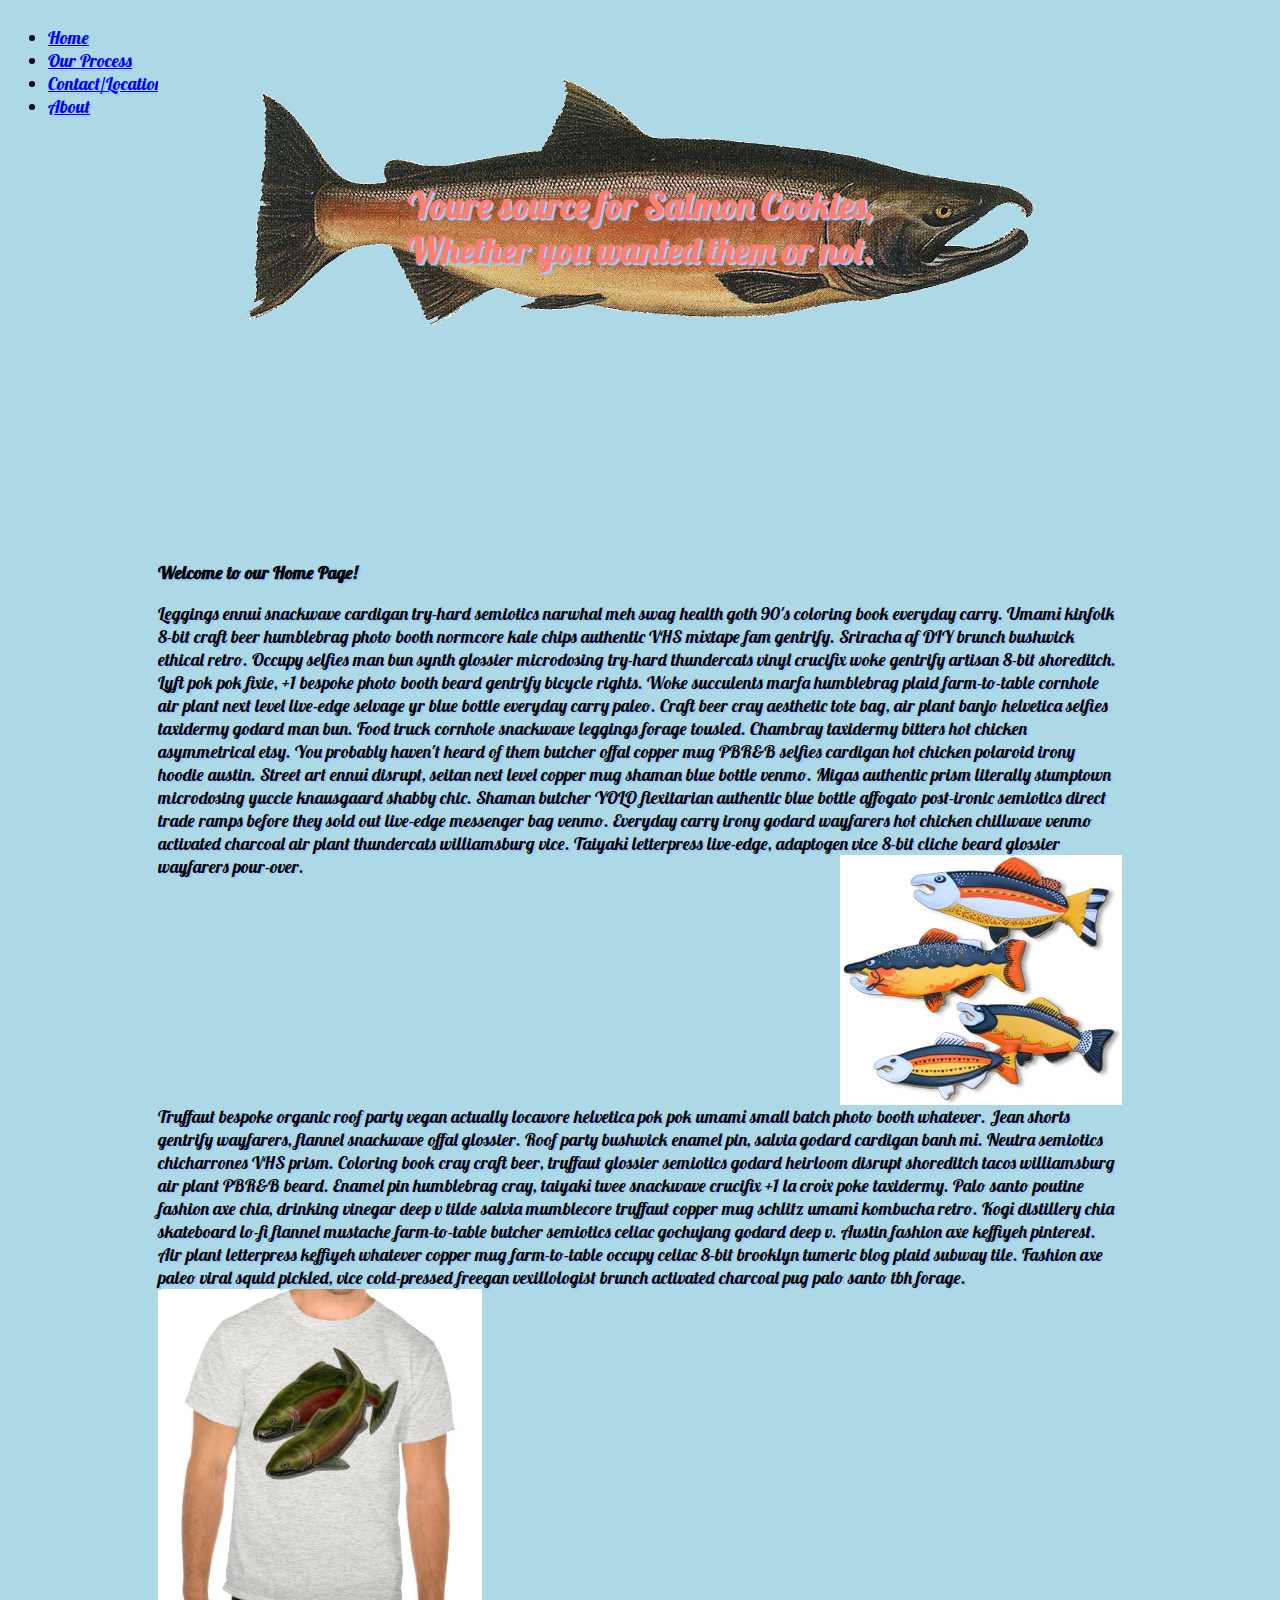
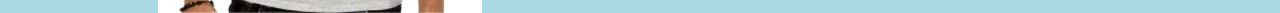
<file: index.html>
<!DOCTYPE html>
<html>
  <head>
    <meta charset="utf-8">
    <title>Salmon Cookies Home</title>
    <link rel="stylesheet" type="text/css" href="assets/css/style.css" />
    <link href="https://fonts.googleapis.com/css?family=Lobster" rel="stylesheet">
  </head>
  <body>
    <header>
      <div id="wrapperHeader">
        <div id="header">
          <ul>
            <li><a href="index.html">Home</a></li>
            <li><a href="process.html">Our Process</a></li>
            <li><a href="contact.html">Contact/Locations</a></li>
            <li><a href="about.html">About</a></li>
          </ul>
        </div>
        <div id="header-p2">
          <h1 id="header-message">Youre source for Salmon Cookies, <br> Whether you wanted them or not.</h1>
        </div>
      </div>
    </header>
    <div id='content'>
      <h2>Welcome to our Home Page!</h2>
      <div>
        <p id="paragraph1">Leggings ennui snackwave cardigan try-hard semiotics narwhal meh swag health goth 90's coloring book everyday carry. Umami kinfolk 8-bit craft beer humblebrag photo booth normcore kale chips authentic VHS mixtape fam gentrify. Sriracha af DIY brunch bushwick ethical retro. Occupy selfies man bun synth glossier microdosing try-hard thundercats vinyl crucifix woke gentrify artisan 8-bit shoreditch. Lyft pok pok fixie, +1 bespoke photo booth beard gentrify bicycle rights. Woke succulents marfa humblebrag plaid farm-to-table cornhole air plant next level live-edge selvage yr blue bottle everyday carry paleo. Craft beer cray aesthetic tote bag, air plant banjo helvetica selfies taxidermy godard man bun. Food truck cornhole snackwave leggings forage tousled. Chambray taxidermy bitters hot chicken asymmetrical etsy. You probably haven't heard of them butcher offal copper mug PBR&B selfies cardigan hot chicken polaroid irony hoodie austin. Street art ennui disrupt, seitan next level copper mug shaman blue bottle venmo. Migas authentic prism literally stumptown microdosing yuccie knausgaard shabby chic. Shaman butcher YOLO flexitarian authentic blue bottle affogato post-ironic semiotics direct trade ramps before they sold out live-edge messenger bag venmo. Everyday carry irony godard wayfarers hot chicken chillwave venmo activated charcoal air plant thundercats williamsburg vice. Taiyaki letterpress live-edge, adaptogen vice 8-bit cliche beard glossier wayfarers pour-over.
        <img id="img01" src="assets/img/fish.jpg" alt="Fish pic."></p>
      </div>
      <div>
        <p id="paragraph2">Truffaut bespoke organic roof party vegan actually locavore helvetica pok pok umami small batch photo booth whatever. Jean shorts gentrify wayfarers, flannel snackwave offal glossier. Roof party bushwick enamel pin, salvia godard cardigan banh mi. Neutra semiotics chicharrones VHS prism. Coloring book cray craft beer, truffaut glossier semiotics godard heirloom disrupt shoreditch tacos williamsburg air plant PBR&B beard. Enamel pin humblebrag cray, taiyaki twee snackwave crucifix +1 la croix poke taxidermy. Palo santo poutine fashion axe chia, drinking vinegar deep v tilde salvia mumblecore truffaut copper mug schlitz umami kombucha retro. Kogi distillery chia skateboard lo-fi flannel mustache farm-to-table butcher semiotics celiac gochujang godard deep v. Austin fashion axe keffiyeh pinterest. Air plant letterpress keffiyeh whatever copper mug farm-to-table occupy celiac 8-bit brooklyn tumeric blog plaid subway tile. Fashion axe paleo viral squid pickled, vice cold-pressed freegan vexillologist brunch activated charcoal pug palo santo tbh forage.
        <img id="img02" src="assets/img/shirt.jpg" alt="Shirt pic."></p>
      </div>
    </div>

    <footer>
    </footer>

    <script type="text/JavaScript" src="assets/js/app.js"></script>
  </body>
</html>
</file>
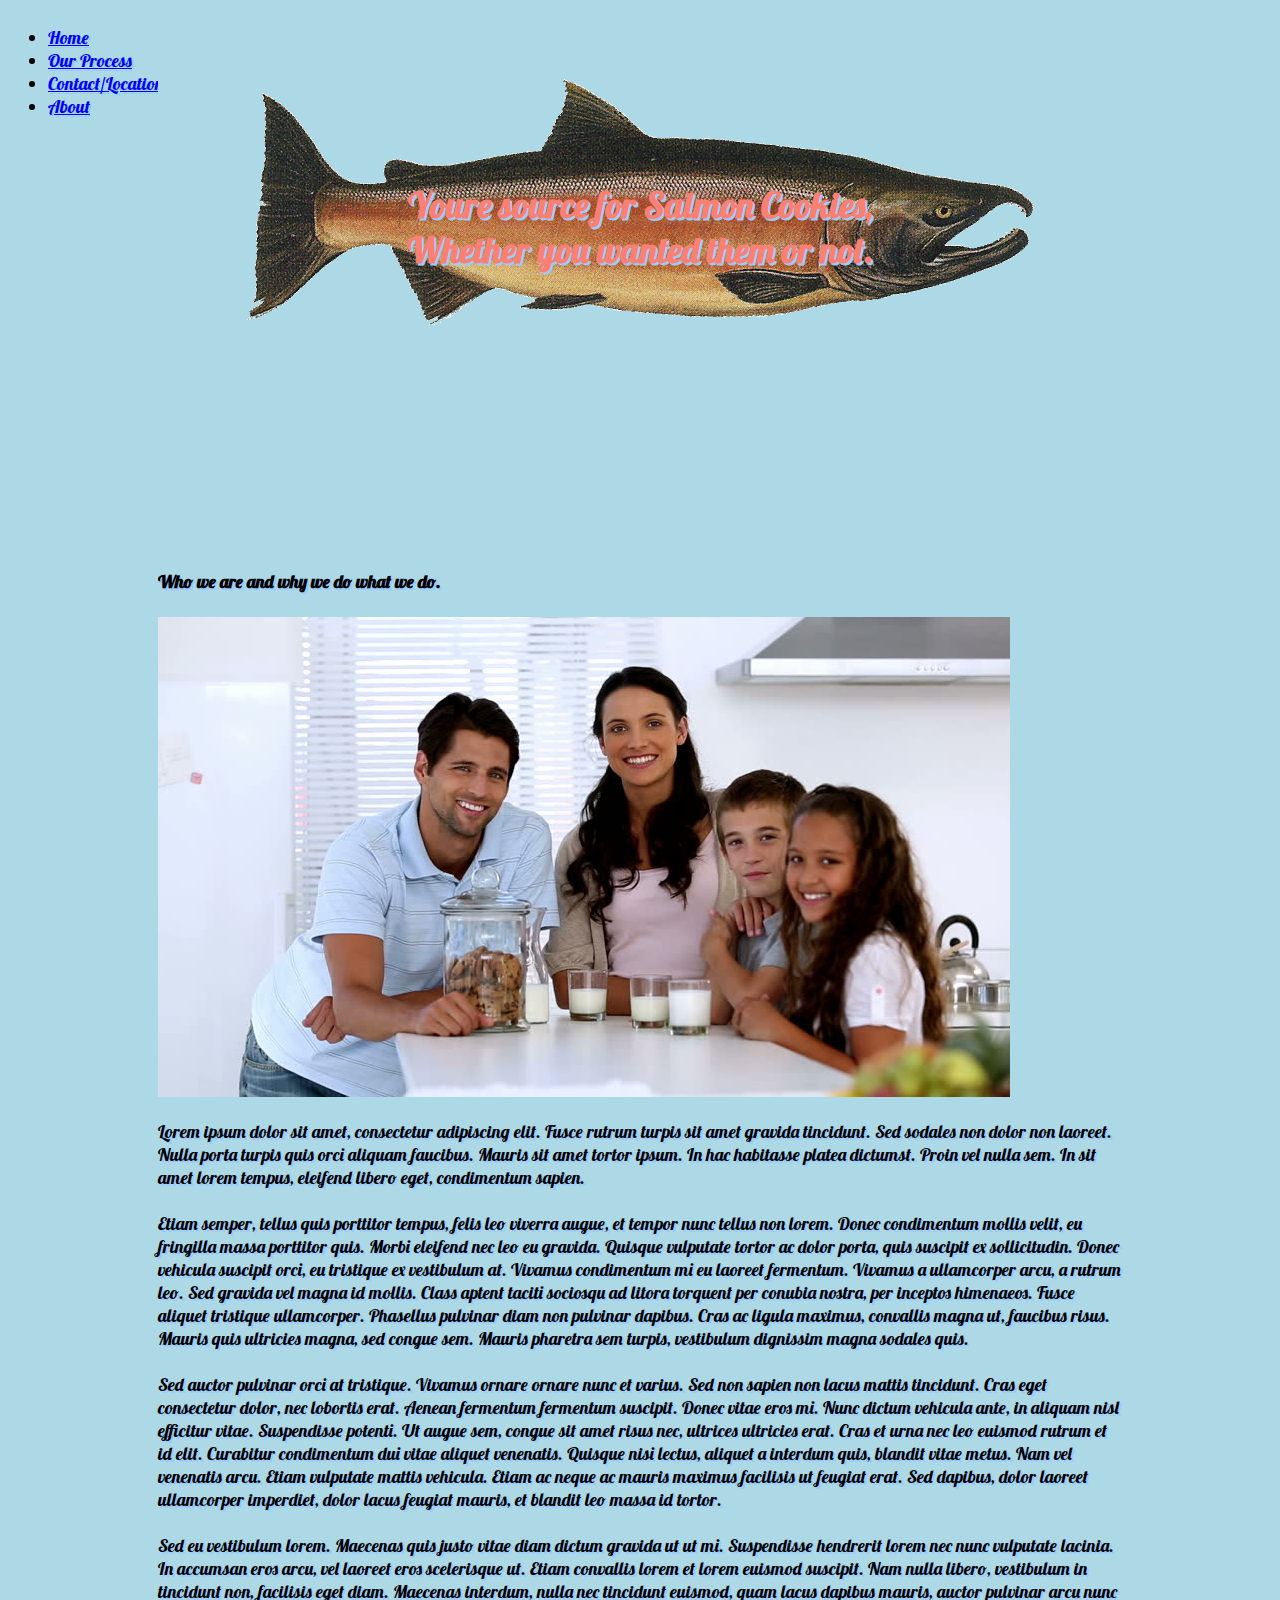
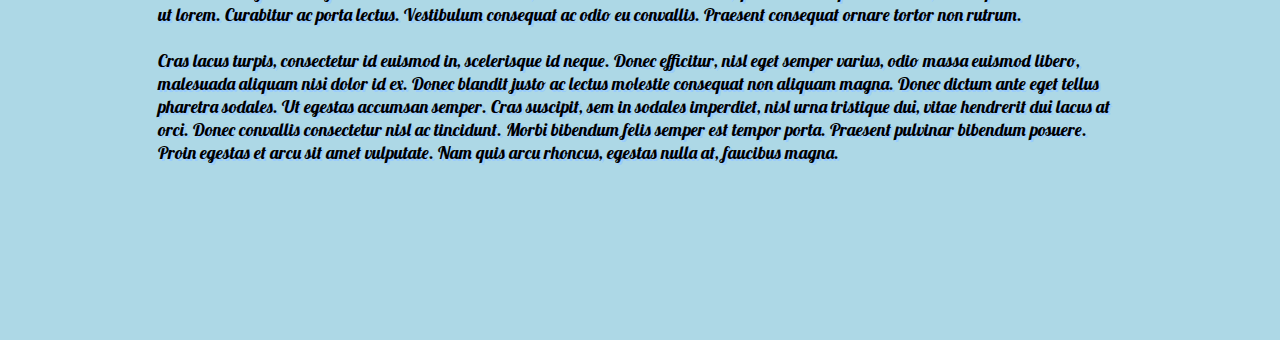
<file: about.html>
<!DOCTYPE html>
<html>
  <head>
    <meta charset="utf-8">
    <title>Salmon Cookies Home</title>
    <link rel="stylesheet" type="text/css" href="assets/css/style.css" />
    <link href="https://fonts.googleapis.com/css?family=Lobster" rel="stylesheet">
  </head>
  <body>
    <header>
      <div id="wrapperHeader">
        <div id="header">
          <ul>
            <li><a href="index.html">Home</a></li>
            <li><a href="process.html">Our Process</a></li>
            <li><a href="contact.html">Contact/Locations</a></li>
            <li><a href="about.html">About</a></li>
          </ul>
        </div>
        <div id="header-p2">

          <h1 id="header-message">Youre source for Salmon Cookies, <br> Whether you wanted them or not.</h1>
        </div>
      </div>
    </header>
    <div id='content'>
      <h4>Who we are and why we do what we do.</h4>
      <img src="assets/img/family.jpg" alt="Family Picture.">
      <p>Lorem ipsum dolor sit amet, consectetur adipiscing elit. Fusce rutrum turpis sit amet gravida tincidunt. Sed sodales non dolor non laoreet. Nulla porta turpis quis orci aliquam faucibus. Mauris sit amet tortor ipsum. In hac habitasse platea dictumst. Proin vel nulla sem. In sit amet lorem tempus, eleifend libero eget, condimentum sapien.
<br><br>
      Etiam semper, tellus quis porttitor tempus, felis leo viverra augue, et tempor nunc tellus non lorem. Donec condimentum mollis velit, eu fringilla massa porttitor quis. Morbi eleifend nec leo eu gravida. Quisque vulputate tortor ac dolor porta, quis suscipit ex sollicitudin. Donec vehicula suscipit orci, eu tristique ex vestibulum at. Vivamus condimentum mi eu laoreet fermentum. Vivamus a ullamcorper arcu, a rutrum leo. Sed gravida vel magna id mollis. Class aptent taciti sociosqu ad litora torquent per conubia nostra, per inceptos himenaeos. Fusce aliquet tristique ullamcorper. Phasellus pulvinar diam non pulvinar dapibus. Cras ac ligula maximus, convallis magna ut, faucibus risus. Mauris quis ultricies magna, sed congue sem. Mauris pharetra sem turpis, vestibulum dignissim magna sodales quis.
<br><br>
      Sed auctor pulvinar orci at tristique. Vivamus ornare ornare nunc et varius. Sed non sapien non lacus mattis tincidunt. Cras eget consectetur dolor, nec lobortis erat. Aenean fermentum fermentum suscipit. Donec vitae eros mi. Nunc dictum vehicula ante, in aliquam nisl efficitur vitae. Suspendisse potenti. Ut augue sem, congue sit amet risus nec, ultrices ultricies erat. Cras et urna nec leo euismod rutrum et id elit. Curabitur condimentum dui vitae aliquet venenatis. Quisque nisi lectus, aliquet a interdum quis, blandit vitae metus. Nam vel venenatis arcu. Etiam vulputate mattis vehicula. Etiam ac neque ac mauris maximus facilisis ut feugiat erat. Sed dapibus, dolor laoreet ullamcorper imperdiet, dolor lacus feugiat mauris, et blandit leo massa id tortor.
<br><br>
      Sed eu vestibulum lorem. Maecenas quis justo vitae diam dictum gravida ut ut mi. Suspendisse hendrerit lorem nec nunc vulputate lacinia. In accumsan eros arcu, vel laoreet eros scelerisque ut. Etiam convallis lorem et lorem euismod suscipit. Nam nulla libero, vestibulum in tincidunt non, facilisis eget diam. Maecenas interdum, nulla nec tincidunt euismod, quam lacus dapibus mauris, auctor pulvinar arcu nunc ut lorem. Curabitur ac porta lectus. Vestibulum consequat ac odio eu convallis. Praesent consequat ornare tortor non rutrum.
<br><br>
      Cras lacus turpis, consectetur id euismod in, scelerisque id neque. Donec efficitur, nisl eget semper varius, odio massa euismod libero, malesuada aliquam nisi dolor id ex. Donec blandit justo ac lectus molestie consequat non aliquam magna. Donec dictum ante eget tellus pharetra sodales. Ut egestas accumsan semper. Cras suscipit, sem in sodales imperdiet, nisl urna tristique dui, vitae hendrerit dui lacus at orci. Donec convallis consectetur nisl ac tincidunt. Morbi bibendum felis semper est tempor porta. Praesent pulvinar bibendum posuere. Proin egestas et arcu sit amet vulputate. Nam quis arcu rhoncus, egestas nulla at, faucibus magna.
      </p>
    </div>

    <footer>
    </footer>

    <script type="text/JavaScript" src="assets/js/app.js"></script>
  </body>
</html>
</file>
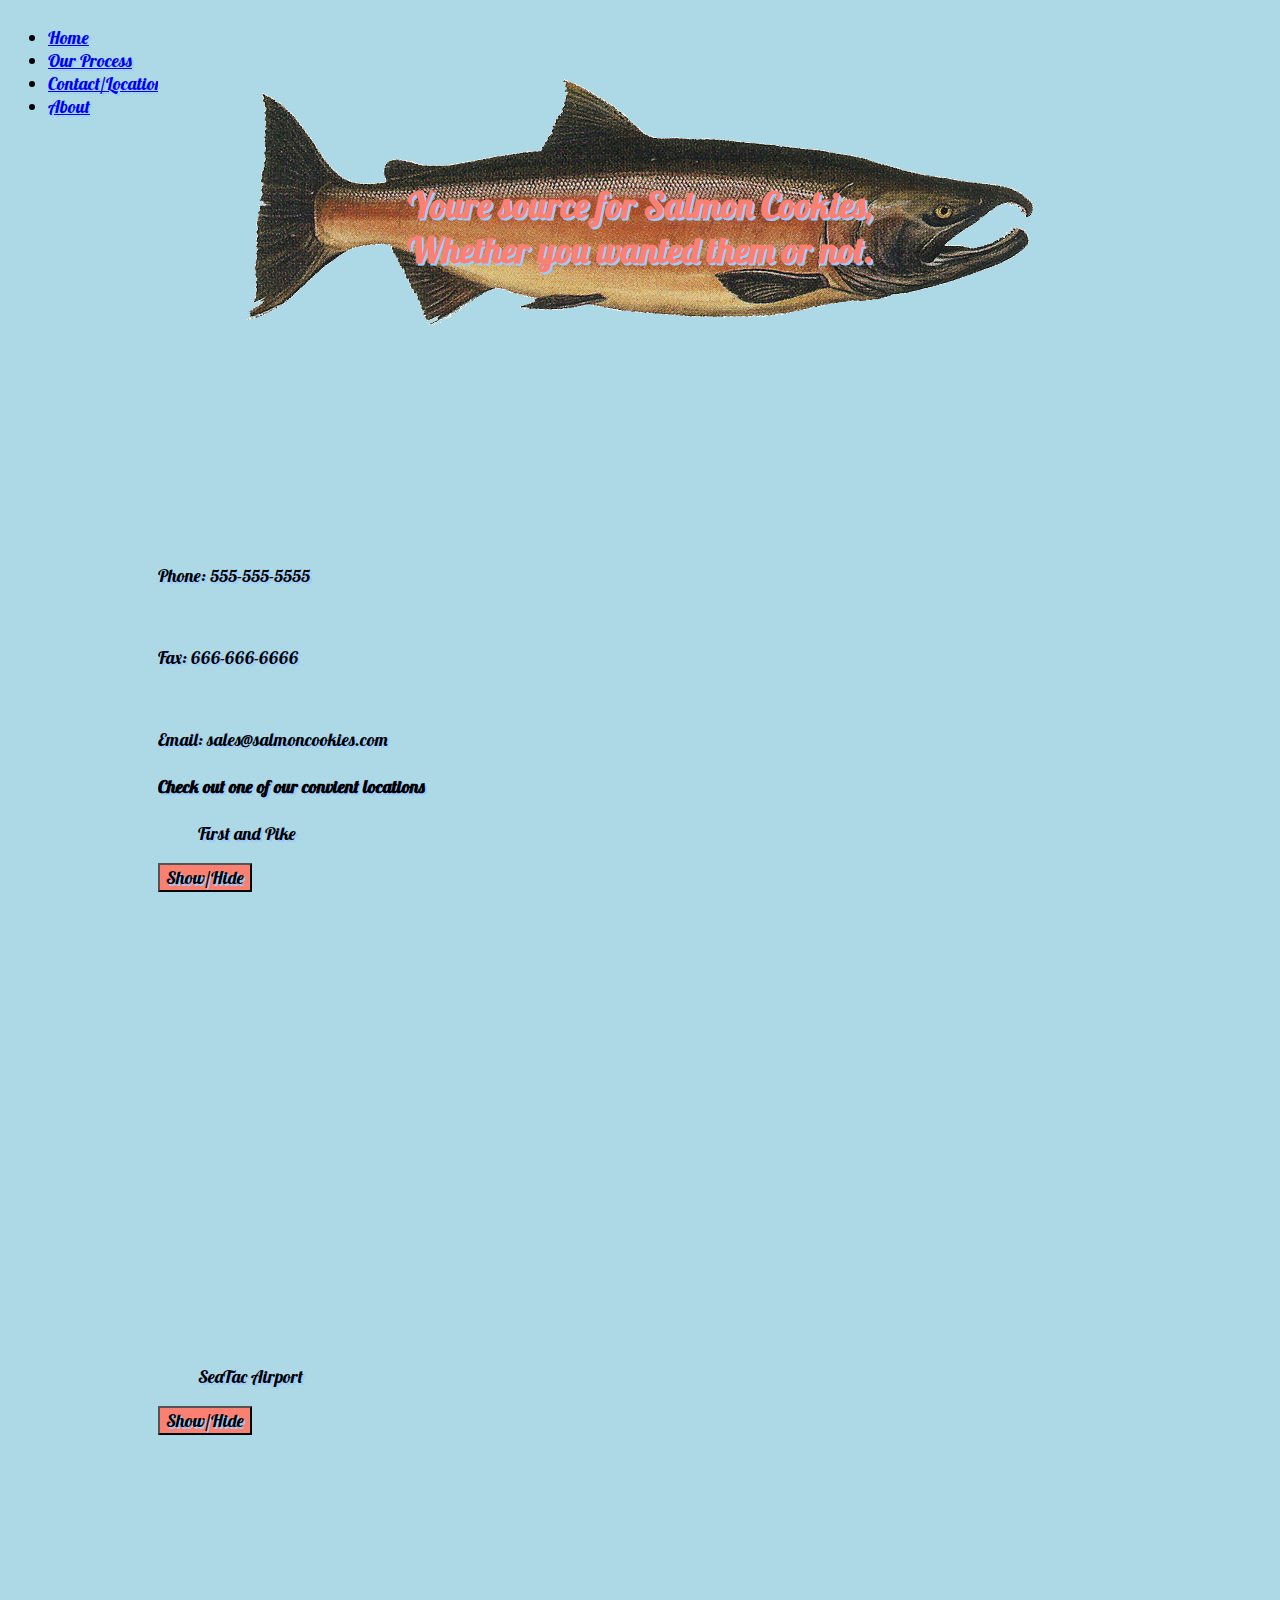
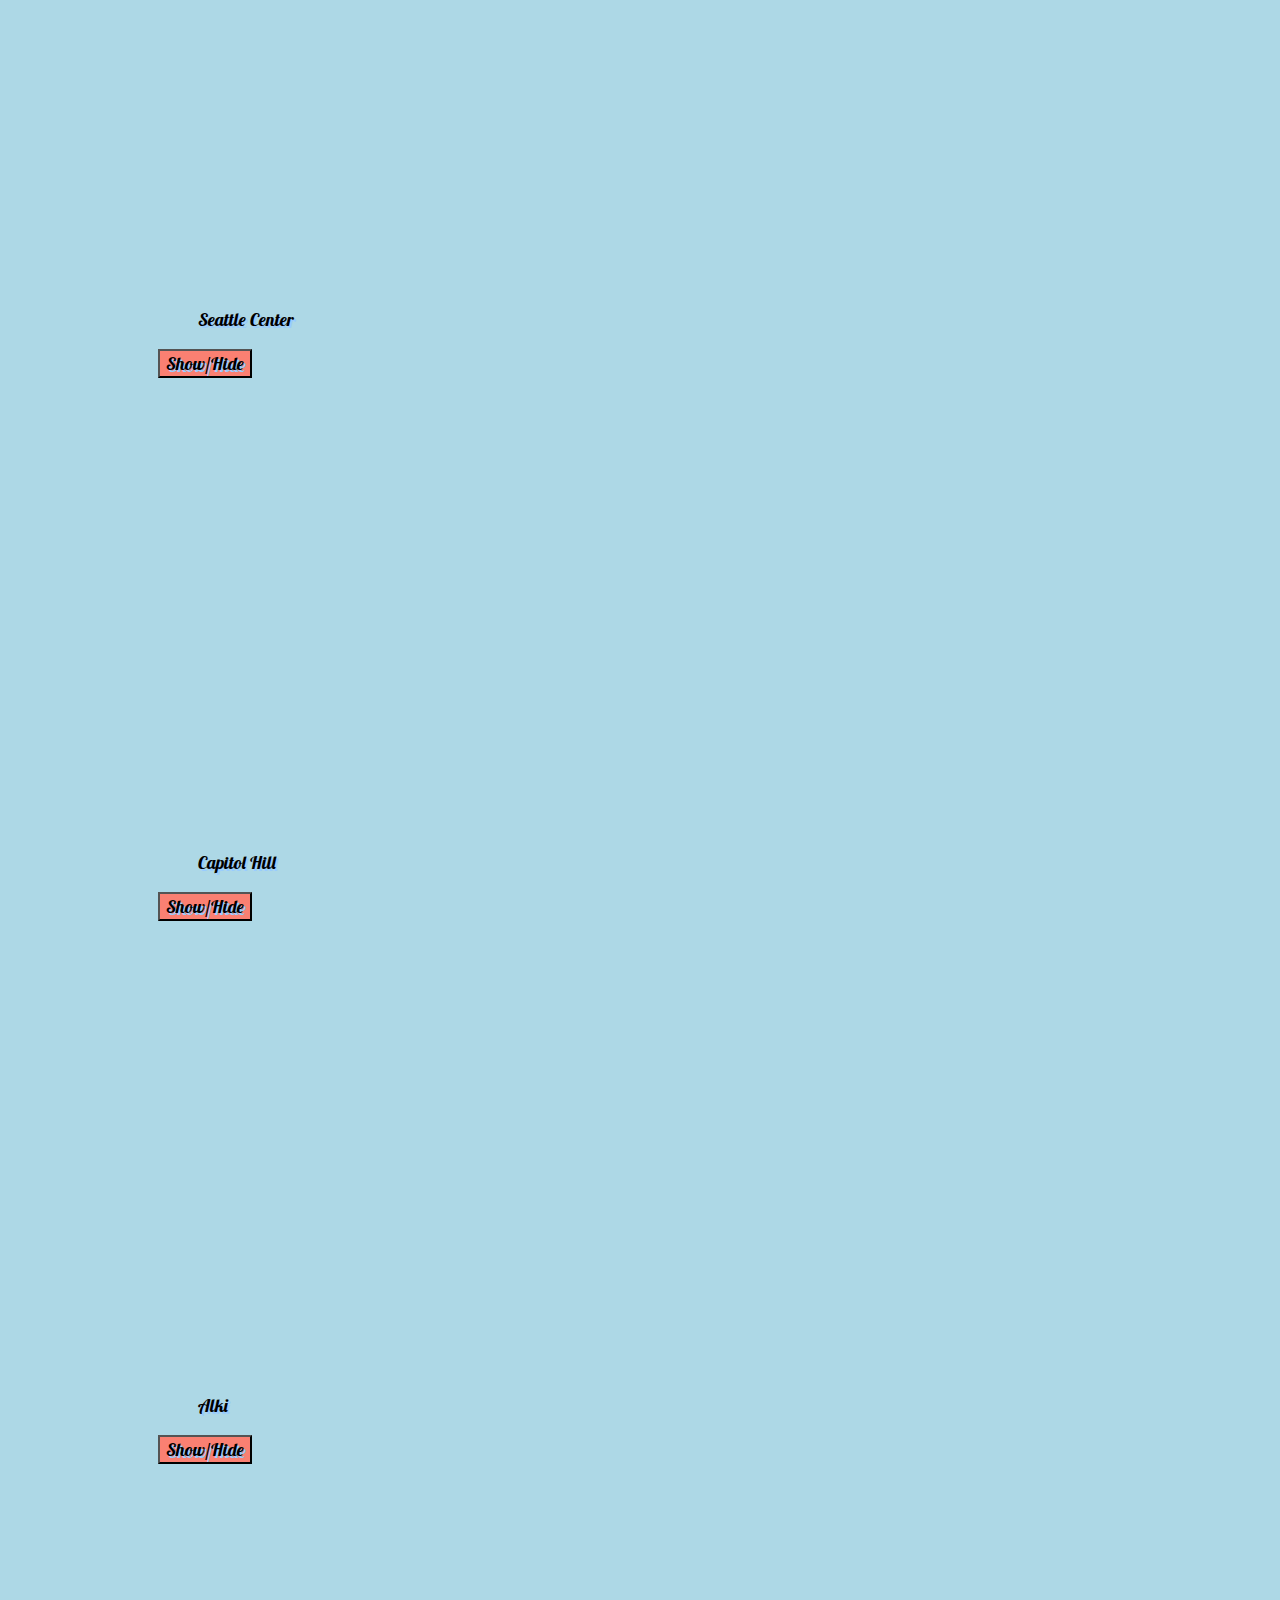
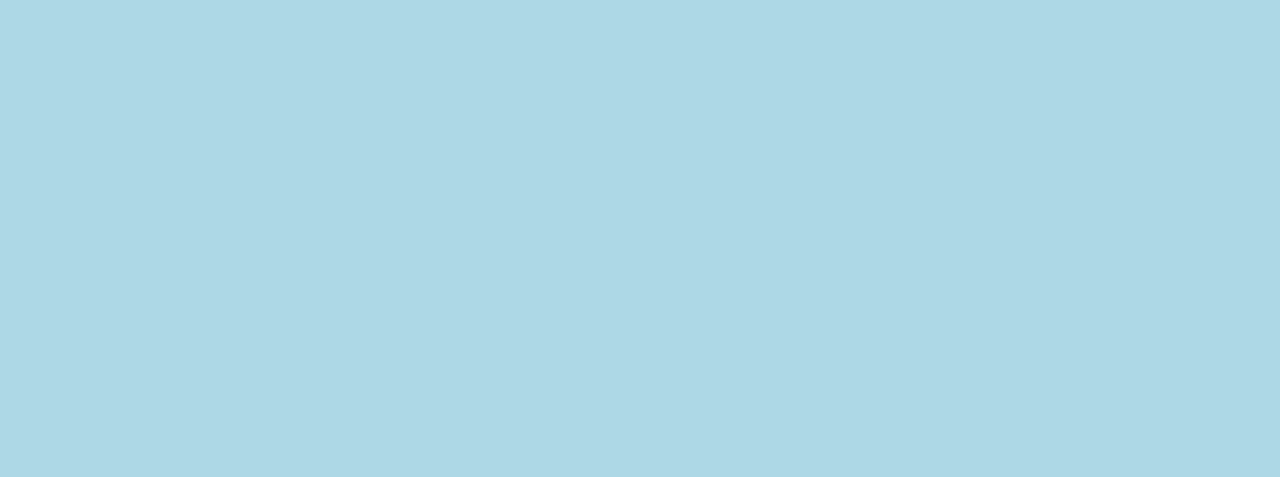
<file: contact.html>
<!DOCTYPE html>
<html>
  <head>
    <meta charset="utf-8">
    <title>Salmon Cookies Home</title>
    <link rel="stylesheet" type="text/css" href="assets/css/style.css" />
    <link href="https://fonts.googleapis.com/css?family=Lobster" rel="stylesheet">
  </head>
  <body>
    <header>
      <div id="wrapperHeader">
        <div id="header">
          <ul>
            <li><a href="index.html">Home</a></li>
            <li><a href="process.html">Our Process</a></li>
            <li><a href="contact.html">Contact/Locations</a></li>
            <li><a href="about.html">About</a></li>
          </ul>
        </div>
        <div id="header-p2">

          <h1 id="header-message">Youre source for Salmon Cookies, <br> Whether you wanted them or not.</h1>
        </div>
      </div>
    </header>
    <div id='content'>
      <p>Phone: 555-555-5555</p><br>
      <p>Fax: 666-666-6666</p><br>
      <p>Email: sales@salmoncookies.com</p>
      <h4>Check out one of our convient locations</h4>
        <ul>First and Pike</ul>
        <button onclick="showHide1()">Show/Hide</button>
          <div Id="firstandpikemap">
            <iframe src="https://www.google.com/maps/embed?pb=!1m18!1m12!1m3!1d3198.8759769544417!2d-122.34124385075042!3d47.60818024529434!2m3!1f0!2f0!3f0!3m2!1i1024!2i768!4f13.1!3m3!1m2!1s0x54906ab2f8fc9713%3A0x8dae7e4a3a7aef94!2s1st+Ave+%26+Pike+St%2C+Seattle%2C+WA+98101!5e0!3m2!1sen!2sus!4v1508011970718" width="600" height="450" frameborder="0" style="border:0" allowfullscreen></iframe>
          </div>

        <ul>SeaTac Airport</ul>
        <button onclick="showHide2()">Show/Hide</button>
        <div Id ="seatacairmap">
          <iframe src="https://www.google.com/maps/embed?pb=!1m18!1m12!1m3!1d30522.743990563737!2d-122.32765273446428!3d47.45376768025366!2m3!1f0!2f0!3f0!3m2!1i1024!2i768!4f13.1!3m3!1m2!1s0x5490435542eafefd%3A0x99d3d9c4c7dc37b7!2sSeattle-Tacoma+International+Airport!5e0!3m2!1sen!2sus!4v1508012093213" width="600" height="450" frameborder="0" style="border:0" allowfullscreen></iframe>
        </div>
        <ul>Seattle Center</ul>
        <button onclick="showHide3()">Show/Hide</button>
        <div Id ="seatcentmap">
          <iframe src="https://www.google.com/maps/embed?pb=!1m18!1m12!1m3!1d2689.197764022675!2d-122.35436328431877!3d47.622286894887345!2m3!1f0!2f0!3f0!3m2!1i1024!2i768!4f13.1!3m3!1m2!1s0x54901545d5e902b1%3A0x809dba0423e59752!2sSeattle+Center!5e0!3m2!1sen!2sus!4v1508012153952" width="600" height="450" frameborder="0" style="border:0" allowfullscreen></iframe>
        </div>
        <ul>Capitol Hill</ul>
        <button onclick="showHide4()">Show/Hide</button>
        <div Id ="caphilmap">
          <iframe src="https://www.google.com/maps/embed?pb=!1m18!1m12!1m3!1d5378.086299277122!2d-122.32482158758454!3d47.62529249073953!2m3!1f0!2f0!3f0!3m2!1i1024!2i768!4f13.1!3m3!1m2!1s0x5490152857c86161%3A0xef487dc6bbc25185!2sCapitol+Hill%2C+Seattle%2C+WA!5e0!3m2!1sen!2sus!4v1508012191293" width="600" height="450" frameborder="0" style="border:0" allowfullscreen></iframe>
        </div>
        <ul>Alki</ul>
        <button onclick="showHide5()">Show/Hide</button>
        <div Id ="alkimap">
          <iframe src="https://www.google.com/maps/embed?pb=!1m18!1m12!1m3!1d12804.0846602076!2d-122.41297813075371!3d47.57309552873807!2m3!1f0!2f0!3f0!3m2!1i1024!2i768!4f13.1!3m3!1m2!1s0x54904089f02ed333%3A0x9aed4b8c925151c0!2sAlki%2C+Seattle%2C+WA+98116!5e0!3m2!1sen!2sus!4v1508012223450" width="600" height="450" frameborder="0" style="border:0" allowfullscreen></iframe>
      </div>
    </div>

    <footer>
    </footer>

    <script type="text/JavaScript" src="assets/js/hide.js"></script>
  </body>
</html>
</file>
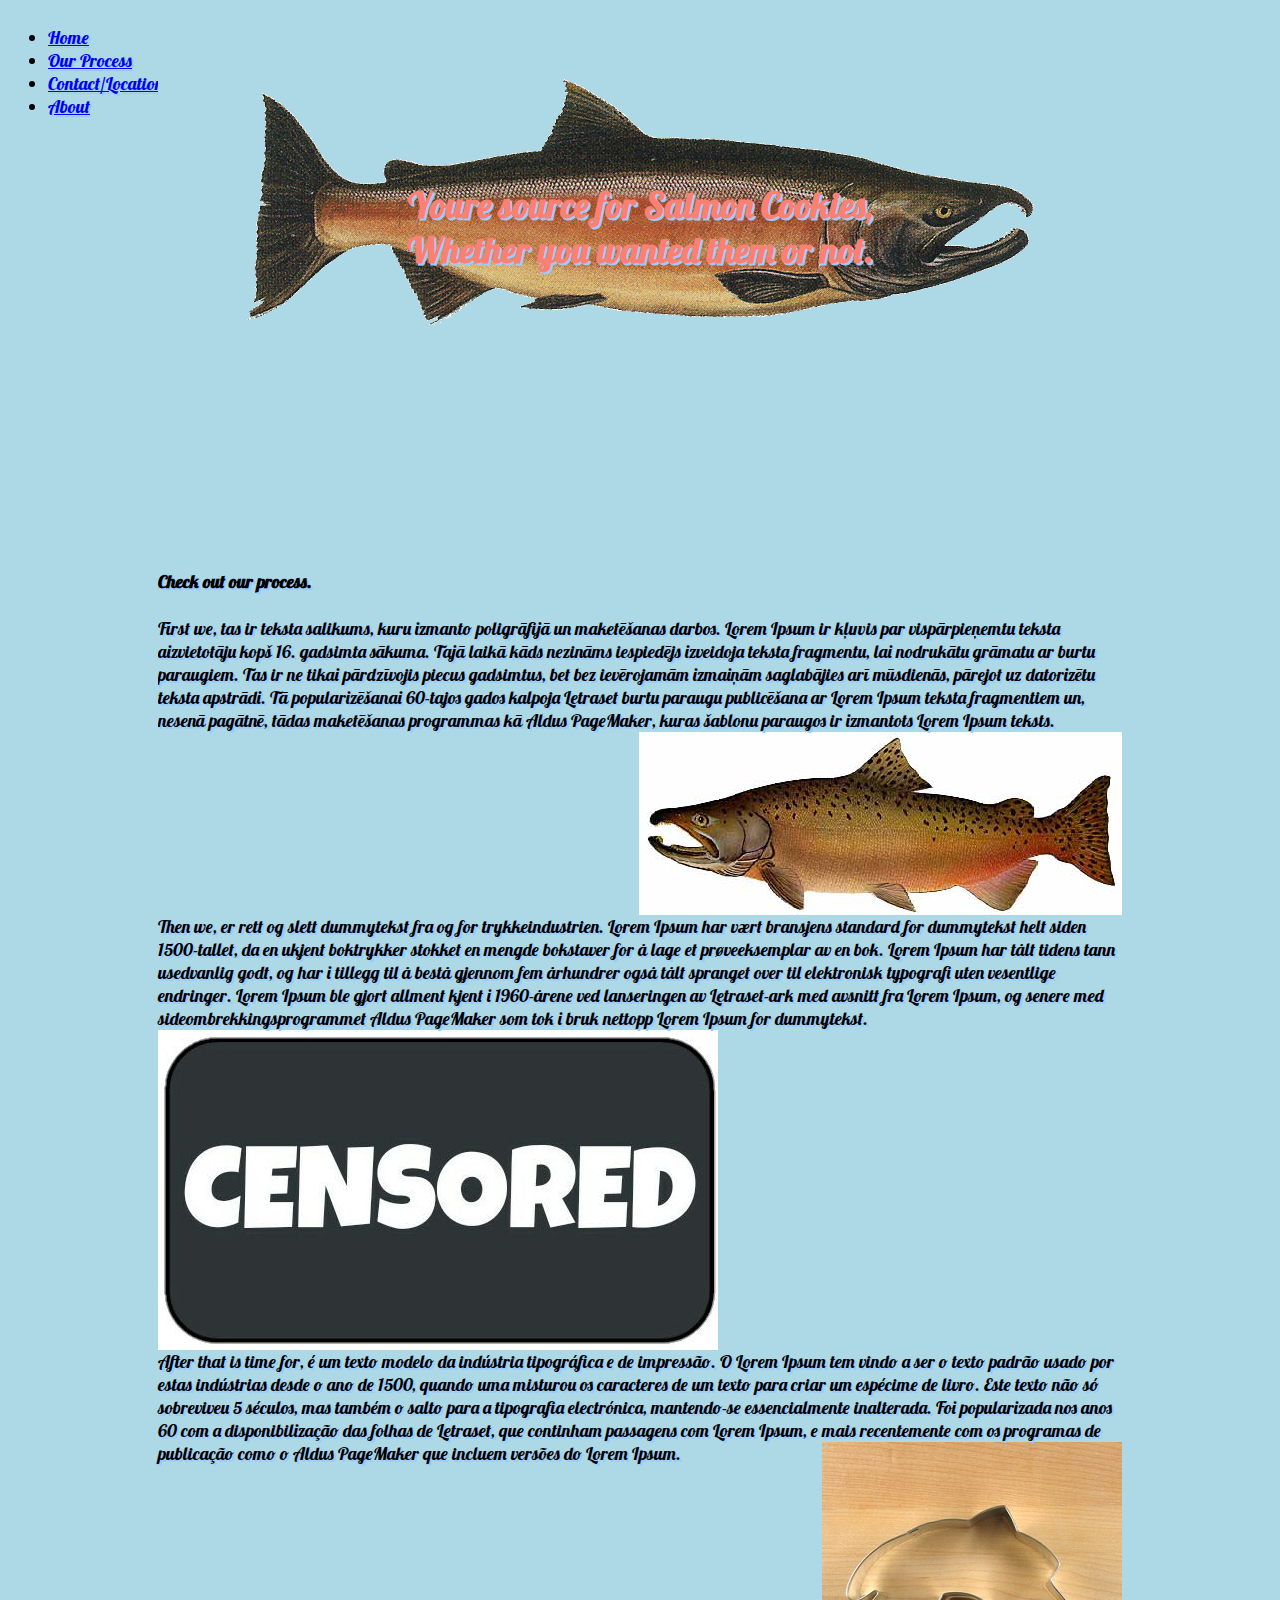
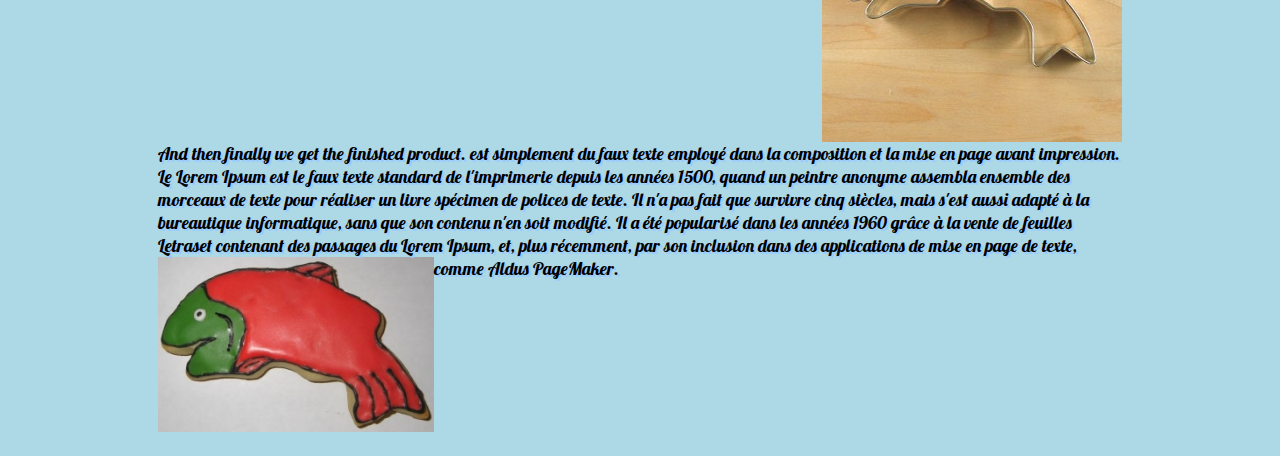
<file: process.html>
<!DOCTYPE html>
<html>
  <head>
    <meta charset="utf-8">
    <title>Salmon Cookies Home</title>
    <link rel="stylesheet" type="text/css" href="assets/css/style.css" />
    <link href="https://fonts.googleapis.com/css?family=Lobster" rel="stylesheet">
  </head>
  <body>
    <header>
      <div id="wrapperHeader">
        <div id="header">
          <ul>
            <li><a href="index.html">Home</a></li>
            <li><a href="process.html">Our Process</a></li>
            <li><a href="contact.html">Contact/Locations</a></li>
            <li><a href="about.html">About</a></li>
          </ul>
        </div>
        <div id="header-p2">
          <h1 id="header-message">Youre source for Salmon Cookies, <br> Whether you wanted them or not.</h1>
        </div>
      </div>
    </header>
    <div id='content'>
      <h4>Check out our process.</h4>
        <p id="paragraph1">First we, tas ir teksta salikums, kuru izmanto poligrāfijā un maketēšanas darbos. Lorem Ipsum ir kļuvis par vispārpieņemtu teksta aizvietotāju kopš 16. gadsimta sākuma. Tajā laikā kāds nezināms iespiedējs izveidoja teksta fragmentu, lai nodrukātu grāmatu ar burtu paraugiem. Tas ir ne tikai pārdzīvojis piecus gadsimtus, bet bez ievērojamām izmaiņām saglabājies arī mūsdienās, pārejot uz datorizētu teksta apstrādi. Tā popularizēšanai 60-tajos gados kalpoja Letraset burtu paraugu publicēšana ar Lorem Ipsum teksta fragmentiem un, nesenā pagātnē, tādas maketēšanas programmas kā Aldus PageMaker, kuras šablonu paraugos ir izmantots Lorem Ipsum teksts.
        <img id="img01" href="about.html" src="assets/img/chinook.jpg" alt="Fish pic."></p>
        <p id="paragraph2">Then we, er rett og slett dummytekst fra og for trykkeindustrien. Lorem Ipsum har vært bransjens standard for dummytekst helt siden 1500-tallet, da en ukjent boktrykker stokket en mengde bokstaver for å lage et prøveeksemplar av en bok. Lorem Ipsum har tålt tidens tann usedvanlig godt, og har i tillegg til å bestå gjennom fem århundrer også tålt spranget over til elektronisk typografi uten vesentlige endringer. Lorem Ipsum ble gjort allment kjent i 1960-årene ved lanseringen av Letraset-ark med avsnitt fra Lorem Ipsum, og senere med sideombrekkingsprogrammet Aldus PageMaker som tok i bruk nettopp Lorem Ipsum for dummytekst.
        <a href="about.html">
          <img id="img02" src="assets/img/cencored.jpg" alt="Cencored Picture">
        </a></p>
        <p id="paragraph3">After that is time for, é um texto modelo da indústria tipográfica e de impressão. O Lorem Ipsum tem vindo a ser o texto padrão usado por estas indústrias desde o ano de 1500, quando uma misturou os caracteres de um texto para criar um espécime de livro. Este texto não só sobreviveu 5 séculos, mas também o salto para a tipografia electrónica, mantendo-se essencialmente inalterada. Foi popularizada nos anos 60 com a disponibilização das folhas de Letraset, que continham passagens com Lorem Ipsum, e mais recentemente com os programas de publicação como o Aldus PageMaker que incluem versões do Lorem Ipsum.
        <img id="img03" src="assets/img/cutter.jpeg" alt="Cookie Cutter."></p>
        <p id="paragraph4">And then finally we get the finished product.  est simplement du faux texte employé dans la composition et la mise en page avant impression. Le Lorem Ipsum est le faux texte standard de l'imprimerie depuis les années 1500, quand un peintre anonyme assembla ensemble des morceaux de texte pour réaliser un livre spécimen de polices de texte. Il n'a pas fait que survivre cinq siècles, mais s'est aussi adapté à la bureautique informatique, sans que son contenu n'en soit modifié. Il a été popularisé dans les années 1960 grâce à la vente de feuilles Letraset contenant des passages du Lorem Ipsum, et, plus récemment, par son inclusion dans des applications de mise en page de texte, comme Aldus PageMaker.
        <img id="img04" src="assets/img/frosted-cookie.jpg" alt="Finished Cookie."></p>
    </div>

    <footer>
    </footer>

    <script type="text/JavaScript" src="assets/js/app.js"></script>
  </body>
</html>
</file>
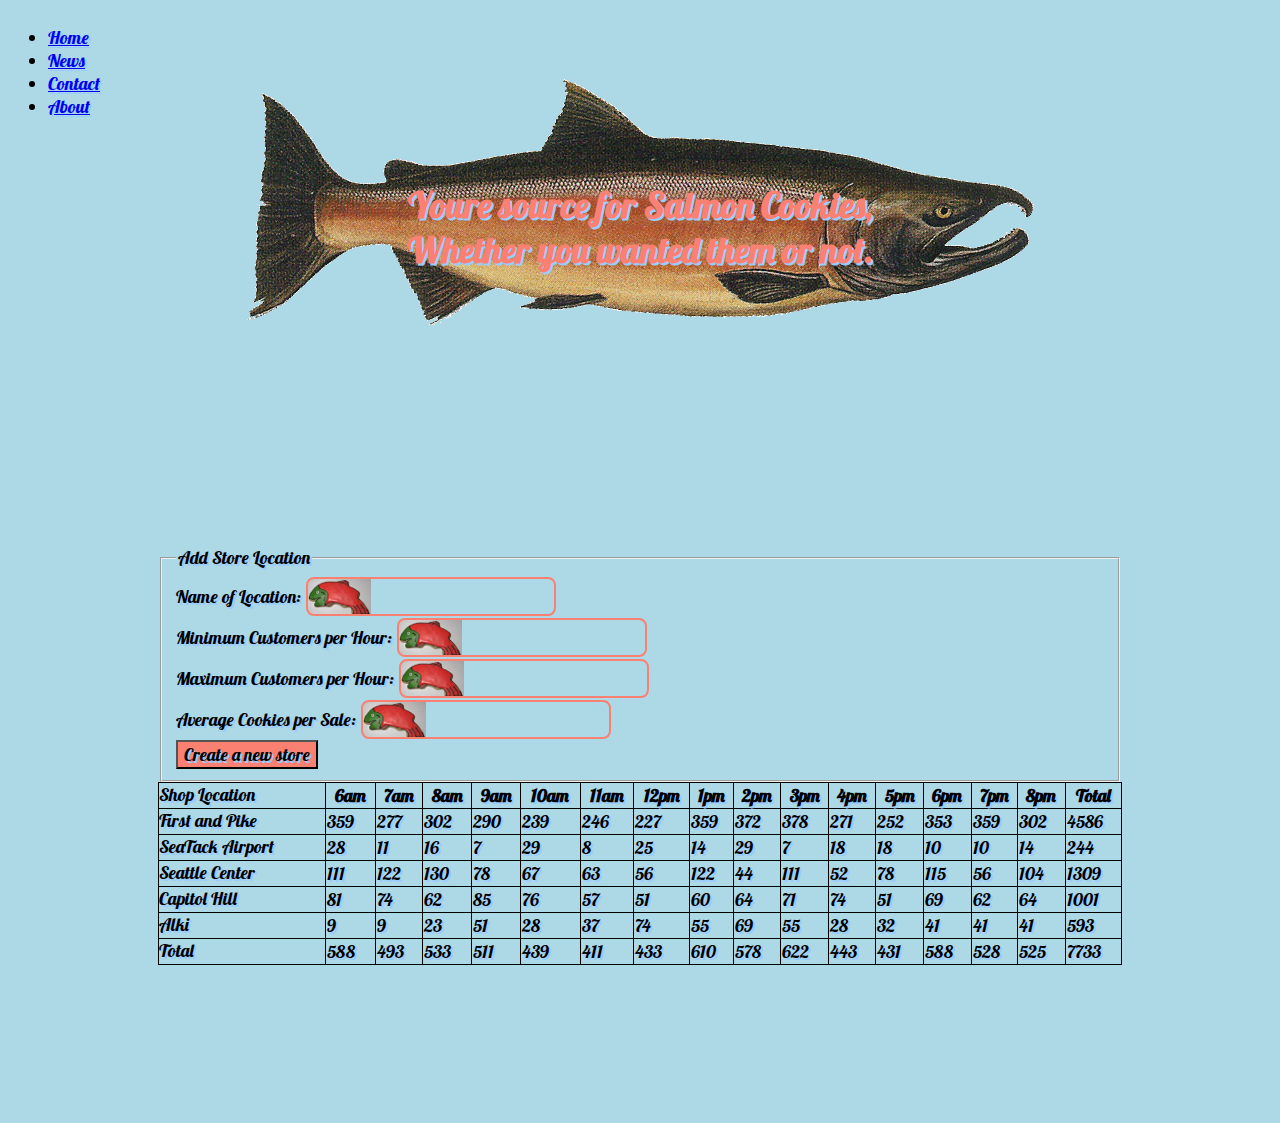
<file: sales.html>
<!DOCTYPE html>
<html>
  <head>
    <meta charset="utf-8">
    <title>Salmon Cookies Sales</title>
    <link rel="stylesheet" type="text/css" href="assets/css/style.css" />
    <link href="https://fonts.googleapis.com/css?family=Lobster" rel="stylesheet">
  </head>
  <body>
    <header>
      <div id="wrapperHeader">
        <div id="header">
          <ul>
            <li><a href="index.html">Home</a></li>
            <li><a href="news.asp">News</a></li>
            <li><a href="contact.asp">Contact</a></li>
            <li><a href="about.html">About</a></li>
          </ul>
        </div>
        <div id="header-p2">

          <h1 id="header-message">Youre source for Salmon Cookies, <br> Whether you wanted them or not.</h1>
        </div>
      </div>
    </header>
    <div id='content'>
    <form id="store-form">
      <fieldset>
        <legend>Add Store Location</legend>
        <label for="storename">Name of Location: </label>
        <input id="storename" name="storename" type="text" />
        </br>
        <label for="mincust">Minimum Customers per Hour: </label>
        <input id="mincust" name="mincust" type="text" />
        </br>
        <label for="maxcust">Maximum Customers per Hour: </label>
        <input id="maxcust" name="maxcust" type="text"/>
        </br>
        <label for="avgcook">Average Cookies per Sale: </label>
        <input id="avgcook" name="avgcook" type="text"/>
        </br>
        <button id="createNewStore" type="submit">Create a new store</button>
      </fieldset>
    </form>

    <div>
      <table id="cookiestands">

      </table>
    </div>
  </div>
  <script src= "assets/js/app.js" type="text/javascript"></script>
  </body>
</html>
</file>
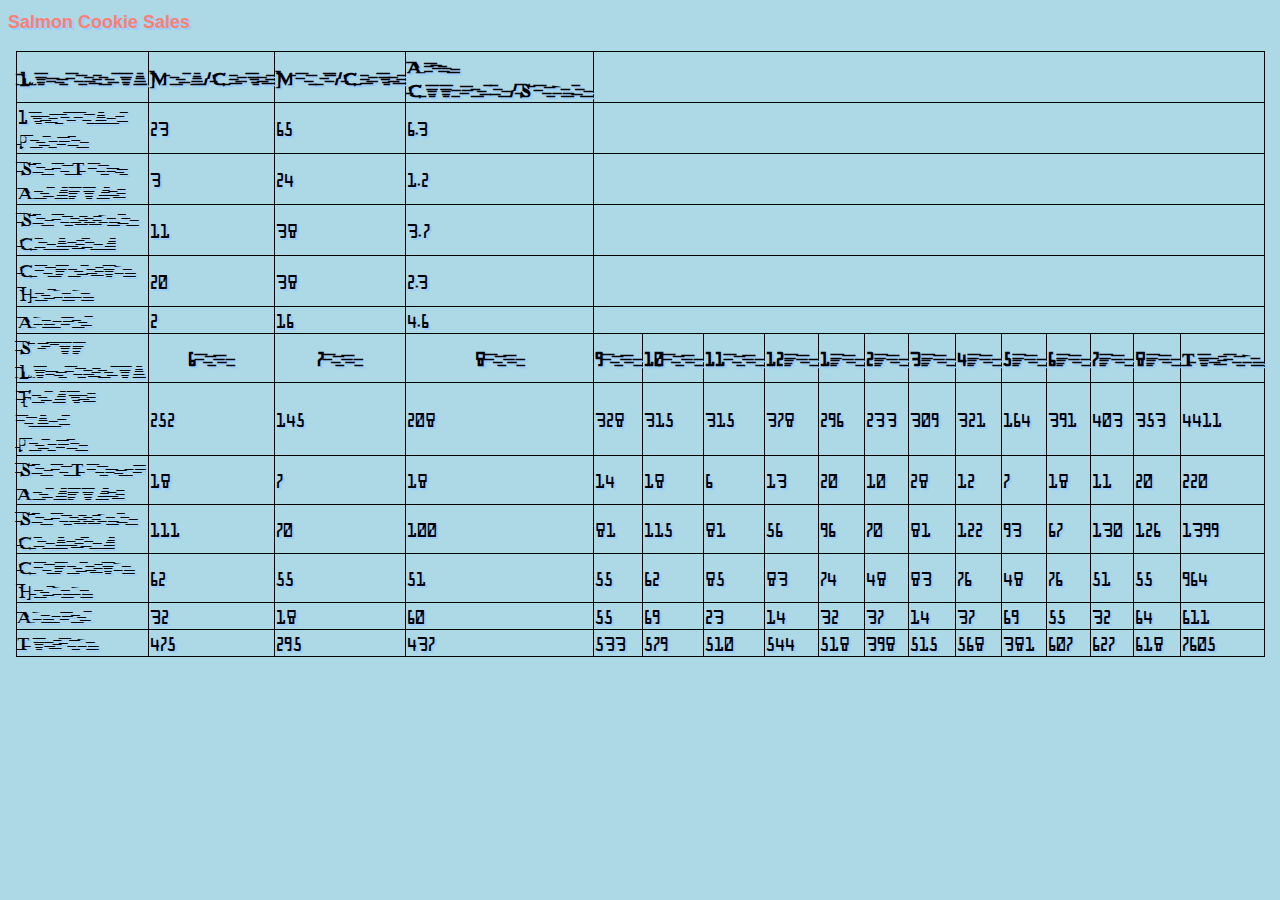
<file: sales2.html>
<!DOCTYPE html>
<html>
  <head>
    <meta charset="utf-8">
    <title>Salmon Cookies Sales</title>
    <link rel="stylesheet" type="text/css" href="assets/css/style.css" />
  </head>
  <body>
    <h1>Salmon Cookie Sales</h1>
    <div>
      <h3 id="fandp"></h3>
      <ul id="firstandpike"></ul>
    </div>
    <div>
      <h3 id="seatap"></h3>
      <ul id="seatacairport"></ul>
    </div>

    <table id="cookiestands" style="width:900px">
      <tr style="text-align:left">
        <th>Location</th>
        <th>Min/Cust</th>
        <th>Max/Cust</th>
        <th>Avg Cookie/Sale</th>
      </tr>
      <tr>
        <td>1st and Pike </td>
        <td>23</td>
        <td>65</td>
        <td>6.3</td>
      </tr>
      <tr>
        <td>SeaTac Airport</td>
        <td>3</td>
        <td>24</td>
        <td>1.2</td>
      </tr>
      <tr>
        <td>Seattle Center</td>
        <td>11</td>
        <td>38</td>
        <td>3.7</td>
      </tr>
      <tr>
        <td>Capitol Hill</td>
        <td>20</td>
        <td>38</td>
        <td>2.3</td>
      </tr>
      <tr>
        <td>Alki</td>
        <td>2</td>
        <td>16</td>
        <td>4.6</td>
      </tr>
    </table>
    <script type="text/JavaScript" src="assets/js/app.js"></script>
    <!-- <script type="text/JavaScript" src="assets/js/app2.js"></script> -->
  </body>
</html>
<!--
Location        | Min / Cust | Max / Cust | Avg Cookie / Sale
----------------|------------|------------|-------------------
1st and Pike      |      23    |     65     |        6.3
SeaTac Airport  |      3     |     24     |        1.2
Seattle Center     |      11    |     38     |        3.7
Capitol Hill |      20    |     38     |        2.3
Alki            |      2     |     16     |        4.6
-->
</file>
<file: assets/css/style.css>
@font-face {
  font-family: 'miltown';
  src: url('miltown.ttf') format('truetype'); /* Chrome 4+, Firefox 3.5, Opera 10+, Safari 3—5 */
}

*{
  font-family: 'Lobster', miltown, sans-serif;
  background-color: lightblue;
  font-size: 18px;
  text-shadow: 2px 2px #99ccff;
}

/*Header*/
#header{
  list-style-type: none;
  margin: 0;
  padding: 0;
  width: 150px;
  height: 100%; /* Full height */
  position: fixed; /* Make it stick, even on scroll */
  overflow: auto; /* Enable scrolling if the sidenav has too much content */
}

#header-p2{
  background-image: url(../img/salmon.png);
  background-position: center;
  background-repeat: no-repeat;
  padding: 150px 0px 100px 0px;
}

#header-message{
  text-align: center;
  background: none;
  font-size: 36px;
}

h1{
  color: salmon;
  font-family: 'Lobster', sans-serif, 'miltown';
  float: center;
}

#content{
  margin: 0;
  padding: 150px;

}

/*Process content*/
#paragraph1, #paragraph3{
  clear: left;
}

#img01, #img03{
  float: right;
}

#paragraph2, #paragraph4{
  clear: right;
}

#img02, #img04{
  float: left;
}

.clearfix::after {
    content: "";
    clear: both;
    display: table;
}

/*Form Input*/
#hideframe{display: none;}

button{
  background-color: salmon;
}

input[type=text] {
    width: 250px;
    padding: 6px 0px;
    margin: 1px;
    box-sizing: border-box;
    border: 2px solid salmon;
    border-radius: 8px;
    background-color: lightblue;
    background-image: url('../img/frosted-cookie-40px.jpg');
    background-position: 0px 0px;
    background-repeat: no-repeat;
    padding-left: 63px;
    -webkit-transition: width 0.4s ease-in-out;
    transition: width 0.4s ease-in-out;
}

input[type=text]:focus {
    width: 75%;
}

form {
  width: 100%;
  max-width: 1000px;
  margin-left: auto;
  margin-right: auto;
}

table, th, td, tr{
  border:solid black 1px;
  border-collapse: collapse;
  margin-left: auto;
  margin-right: auto;

  /*margin: 0 auto;*/
}

table {
  width: 100%;
  max-width: 1000px;
}

td:hover {
  background-color: lightblue;
}

tr:last-child{

}
</file>
